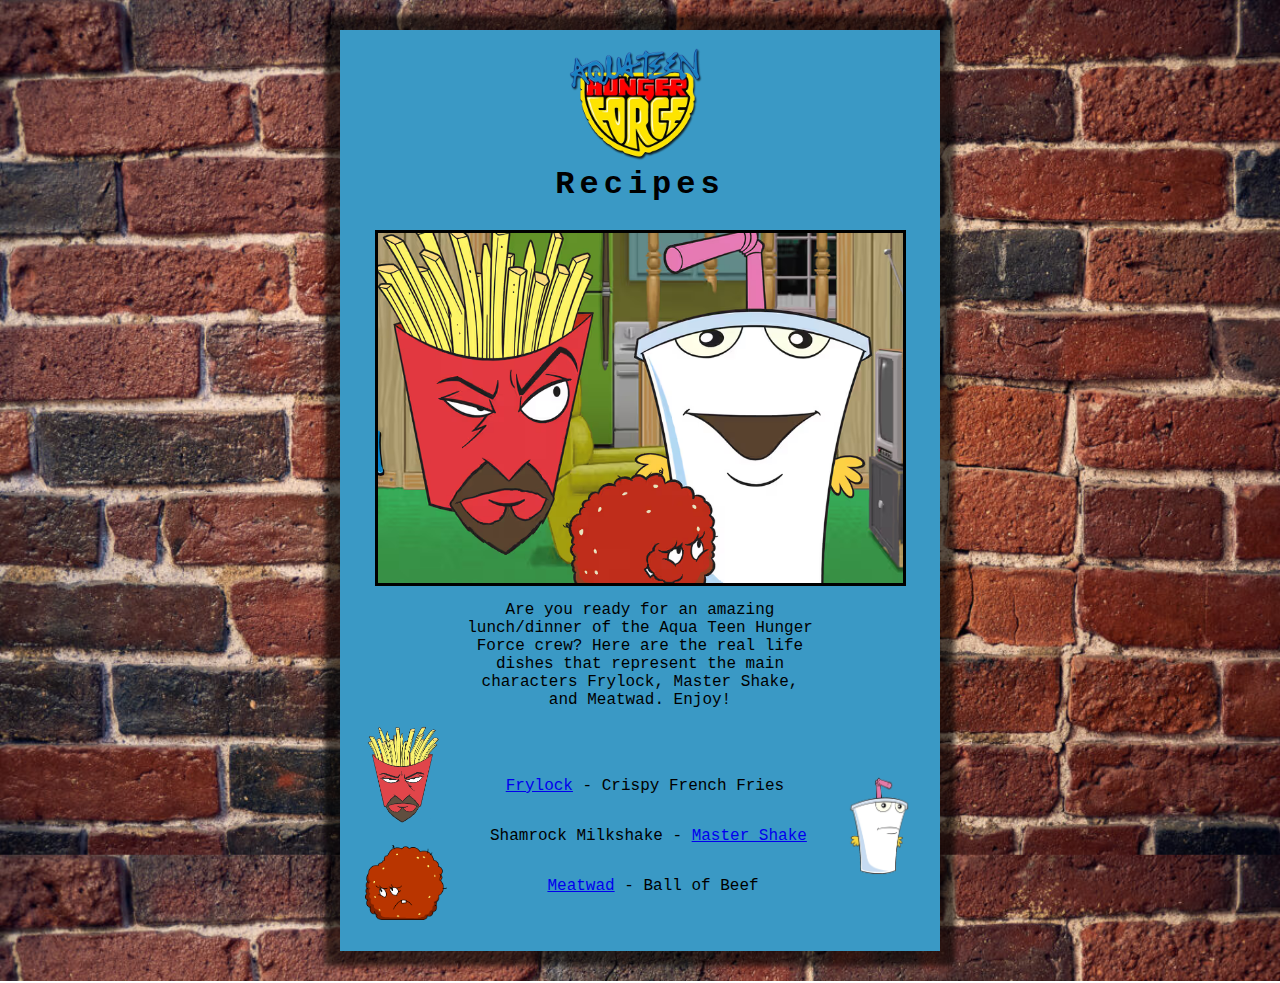
<file: index.html>
<!DOCTYPE html>
<html lang="en">
  <head>
    <meta charset="UTF-8">
    <meta name="viewport" content="width=device-width, initial-scale=1.0">
    <title>ATHF Recipes</title>
    <link rel="stylesheet" type="text/css" href="style.css">
  </head>
  <body>
    <div class="background">
      <img class="logo" src="./images/athf-logo.webp" alt="Aqua Teen Hunger Force">

      <h1>Recipes</h1>

      <img class="main-picture" src="./images/athf.avif" alt="Picture of the aqua teen hunger force crew.">

      <p>Are you ready for an amazing lunch/dinner of the Aqua Teen Hunger Force crew?
        Here are the real life dishes that represent the main characters Frylock,
        Master Shake, and Meatwad. Enjoy!
      </p>

      <ul>
        <li id="frylock"><a href="./recipes/frylock.html"><img class="icon" id="frylock-icon" src="./images/frylock-icon.webp" alt="A picture of frylock"></a><span class="icon-text" id="frylock-text"><a href="./recipes/frylock.html">Frylock</a> - Crispy French Fries</span></li>
        <li id="shake"><span class="icon-text" id="shake-text">Shamrock Milkshake - <a href="./recipes/shake.html">Master Shake</a></span><a href="./recipes/shake.html"><img class="icon" id="shake-icon" src="./images/shake-icon.webp" alt="A picture of master shake"></a></li>
        <li id="meatwad"><a href="./recipes/meatwad.html"><img class="icon" id="meatwad-icon" src="./images/meatwad-icon.png" alt="A picture of meatwad"></a><span class="icon-text" id="meatwad-text"><a href="./recipes/meatwad.html">Meatwad</a> - Ball of Beef</span></li>
      </ul>
    </div>
  </body>
</html>
</file>
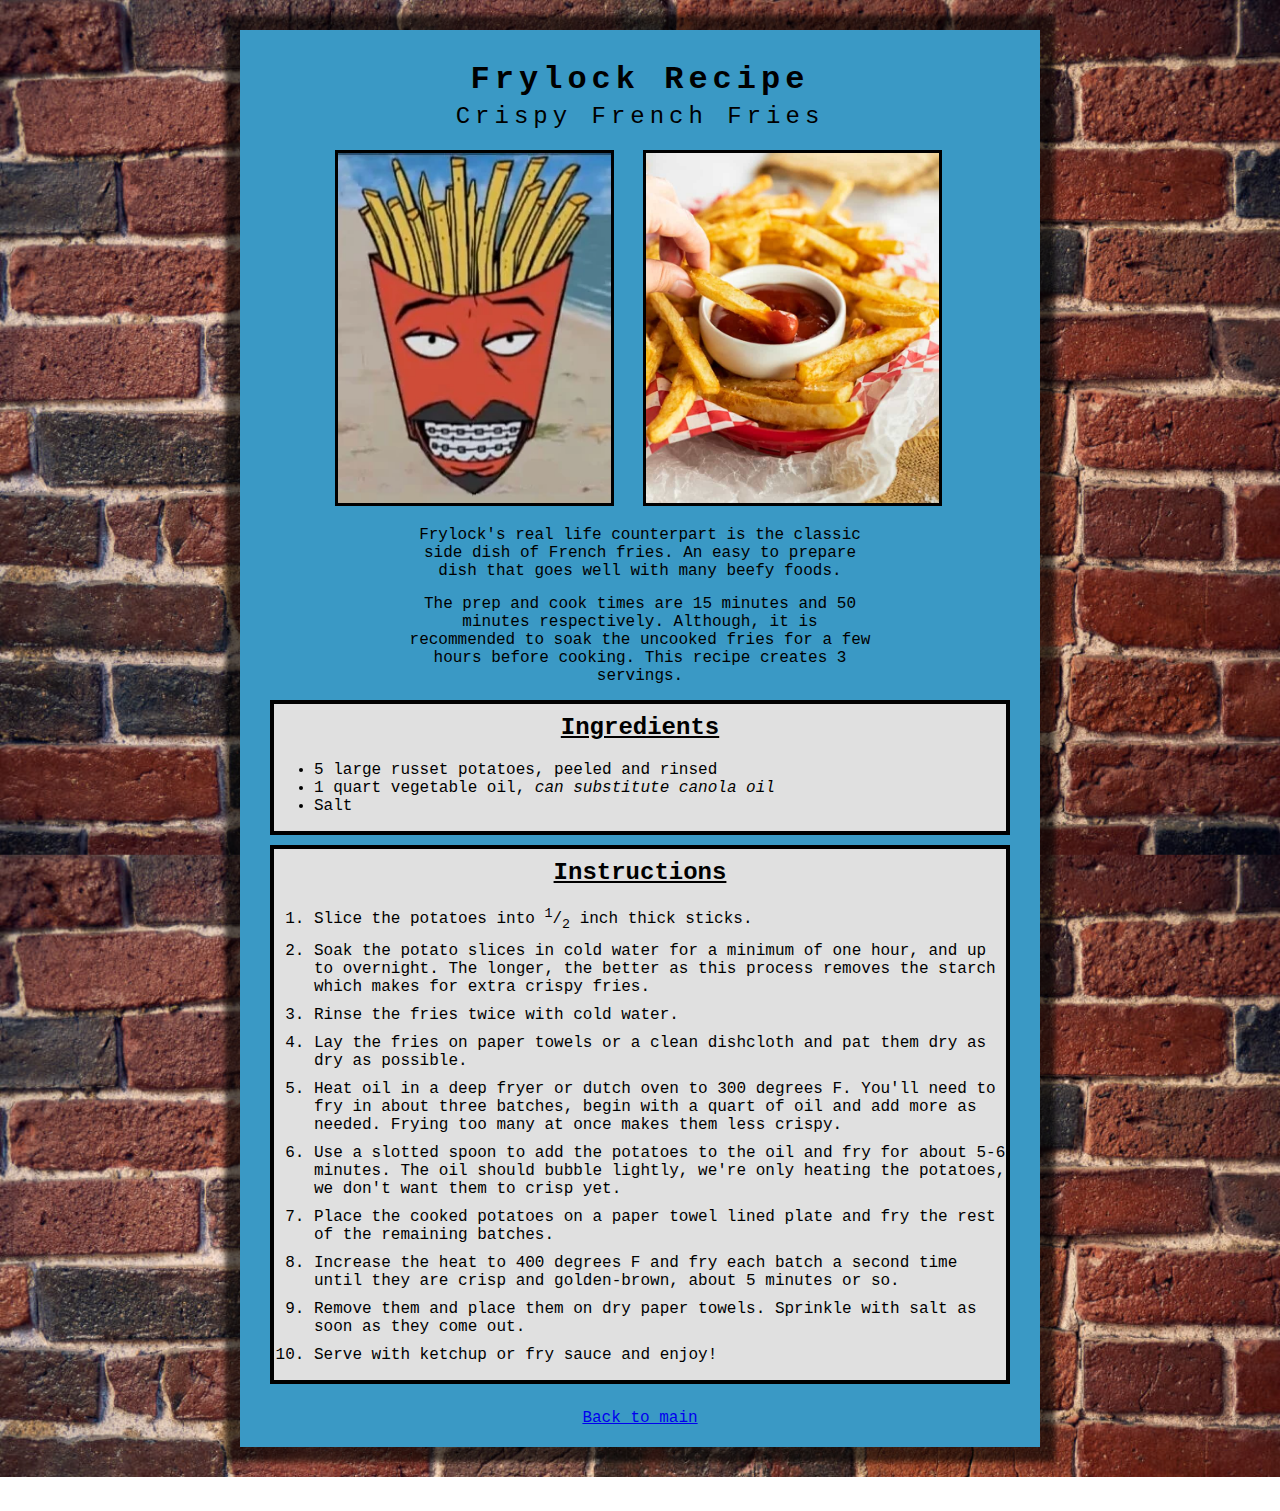
<file: recipes/frylock.html>
<!DOCTYPE html>
<html lang="en">
  <head>
    <meta charset="UTF-8">
    <meta name="viewport" content="width=device-width, initial-scale=1.0">
    <title>Frylock Recipe</title>
    <link rel="stylesheet" href="style.css">
  </head>
  <body id="frylock">
    <div class="background">
      <h1>Frylock Recipe</h1>
      <h2 class="recipe-name">Crispy French Fries</h2>

      <div class="pictures">
        <img class="character" src="../images/frylock.webp" alt="A picture of frylock from aqua teen hunger force.">
        <img class="food" src="../images/fries.jpg" width="300" alt="A picture of french fries.">
      </div>

      <p>Frylock's real life counterpart is the classic side dish of French fries.
        An easy to prepare dish that goes well with many beefy foods.
      </p>

      <p>The prep and cook times are 15 minutes and 50 minutes respectively. Although,
        it is recommended to soak the uncooked fries for a few hours before cooking.
        This recipe creates 3 servings.
      </p>

      <div class="list-box">
        <h2>Ingredients</h2>
        <ul>
          <li>5 large russet potatoes, peeled and rinsed</li>
          <li>1 quart vegetable oil, <em>can substitute canola oil</em></li>
          <li>Salt</li>
        </ul>
      </div>

      <div class="list-box">
        <h2>Instructions</h2>
        <ol>
          <li>Slice the potatoes into <sup>1</sup>/<sub>2</sub> inch thick sticks.</li>
          <li>Soak the potato slices in cold water for a minimum of one hour, and up to overnight. The longer, the better as this process removes the starch which makes for extra crispy fries.</li>
          <li>Rinse the fries twice with cold water.</li>
          <li>Lay the fries on paper towels or a clean dishcloth and pat them dry as dry as possible.</li>
          <li>Heat oil in a deep fryer or dutch oven to 300 degrees F. You'll need to fry in about three batches, begin with a quart of oil and add more as needed. Frying too many at once makes them less crispy.</li>
          <li>Use a slotted spoon to add the potatoes to the oil and fry for about 5-6 minutes. The oil should bubble lightly, we're only heating the potatoes, we don't want them to crisp yet.</li>
          <li>Place the cooked potatoes on a paper towel lined plate and fry the rest of the remaining batches.</li>
          <li>Increase the heat to 400 degrees F and fry each batch a second time until they are crisp and golden-brown, about 5 minutes or so.</li>
          <li>Remove them and place them on dry paper towels. Sprinkle with salt as soon as they come out.</li>
          <li>Serve with ketchup or fry sauce and enjoy!</li>
        </ol>
      </div>
      
      <a href="../index.html">Back to main</a>
    </div>
  </body>
</html>
</file>
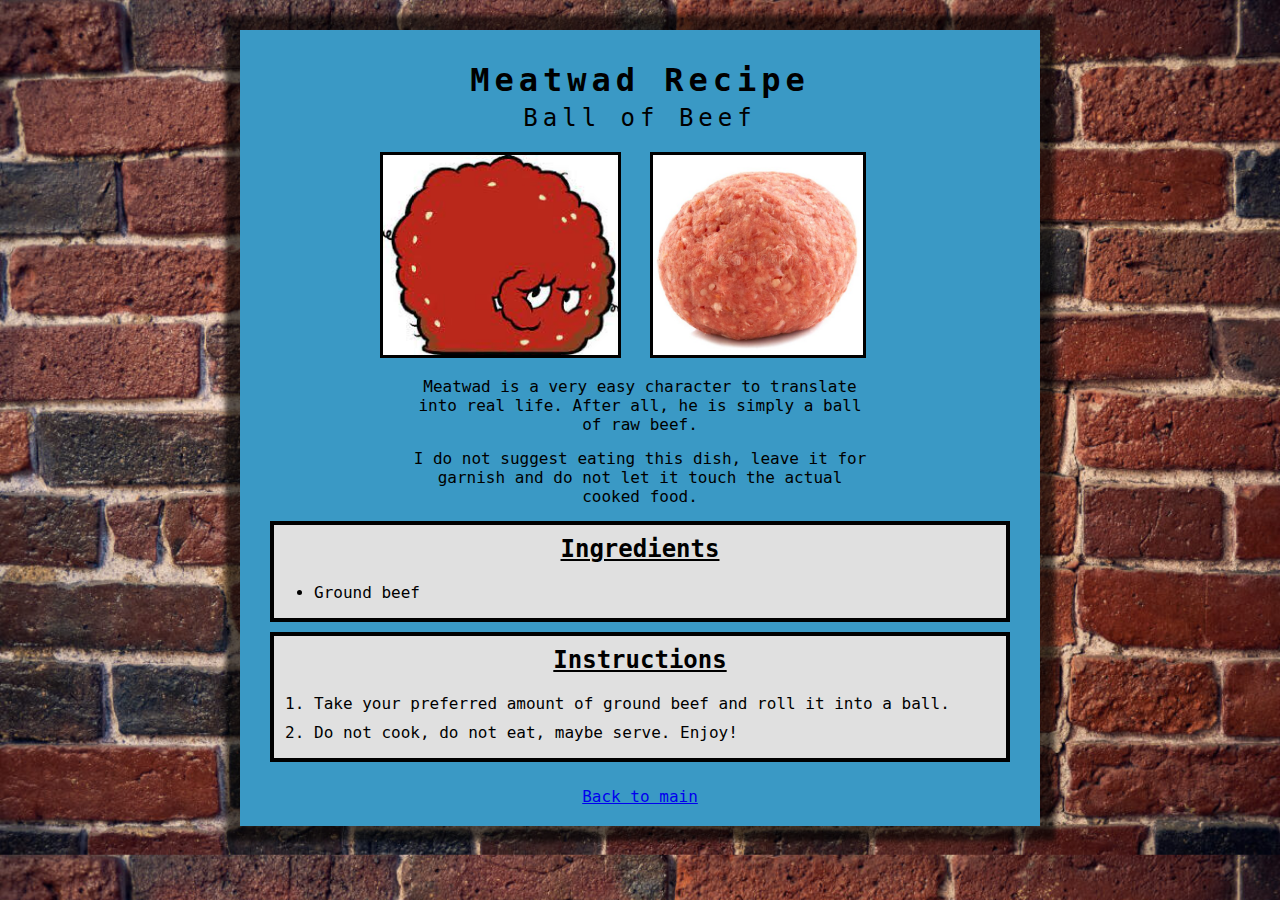
<file: recipes/meatwad.html>
<!DOCTYPE html>
<html lang="en">
  <head>
    <meta charset="UTF-8">
    <meta name="viewport" content="width=device-width, initial-scale=1.0">
    <title>Meatwad Recipe</title>
    <link rel="stylesheet" href="style.css">
  </head>
  <body id="meatwad">
    <div class="background">
      <h1>Meatwad Recipe</h1>
      <h2 class="recipe-name">Ball of Beef</h2>

      <div class="pictures">
        <img class="character" src="../images/meatwad.jpeg" alt="A picture of meatwad from aqua teen hunger force.">
        <img class="food" src="../images/meat.jpg" alt="A picture of an uncooked meatball.">
      </div>

      <p>Meatwad is a very easy character to translate into real life. After all, he
      is simply a ball of raw beef.</p>

      <p>I do not suggest eating this dish, leave it for garnish and do not let it
      touch the actual cooked food.</p>

      <div class="list-box">
        <h2>Ingredients</h2>
        <ul>
          <li>Ground beef</li>
        </ul>
      </div>

      <div class="list-box">
        <h2>Instructions</h2>
        <ol>
          <li>Take your preferred amount of ground beef and roll it into a ball.</li>
          <li>Do not cook, do not eat, maybe serve. Enjoy!</li>
        </ol>
      </div>

      <a href="../index.html">Back to main</a>
    </div>
  </body>
</html>
</file>
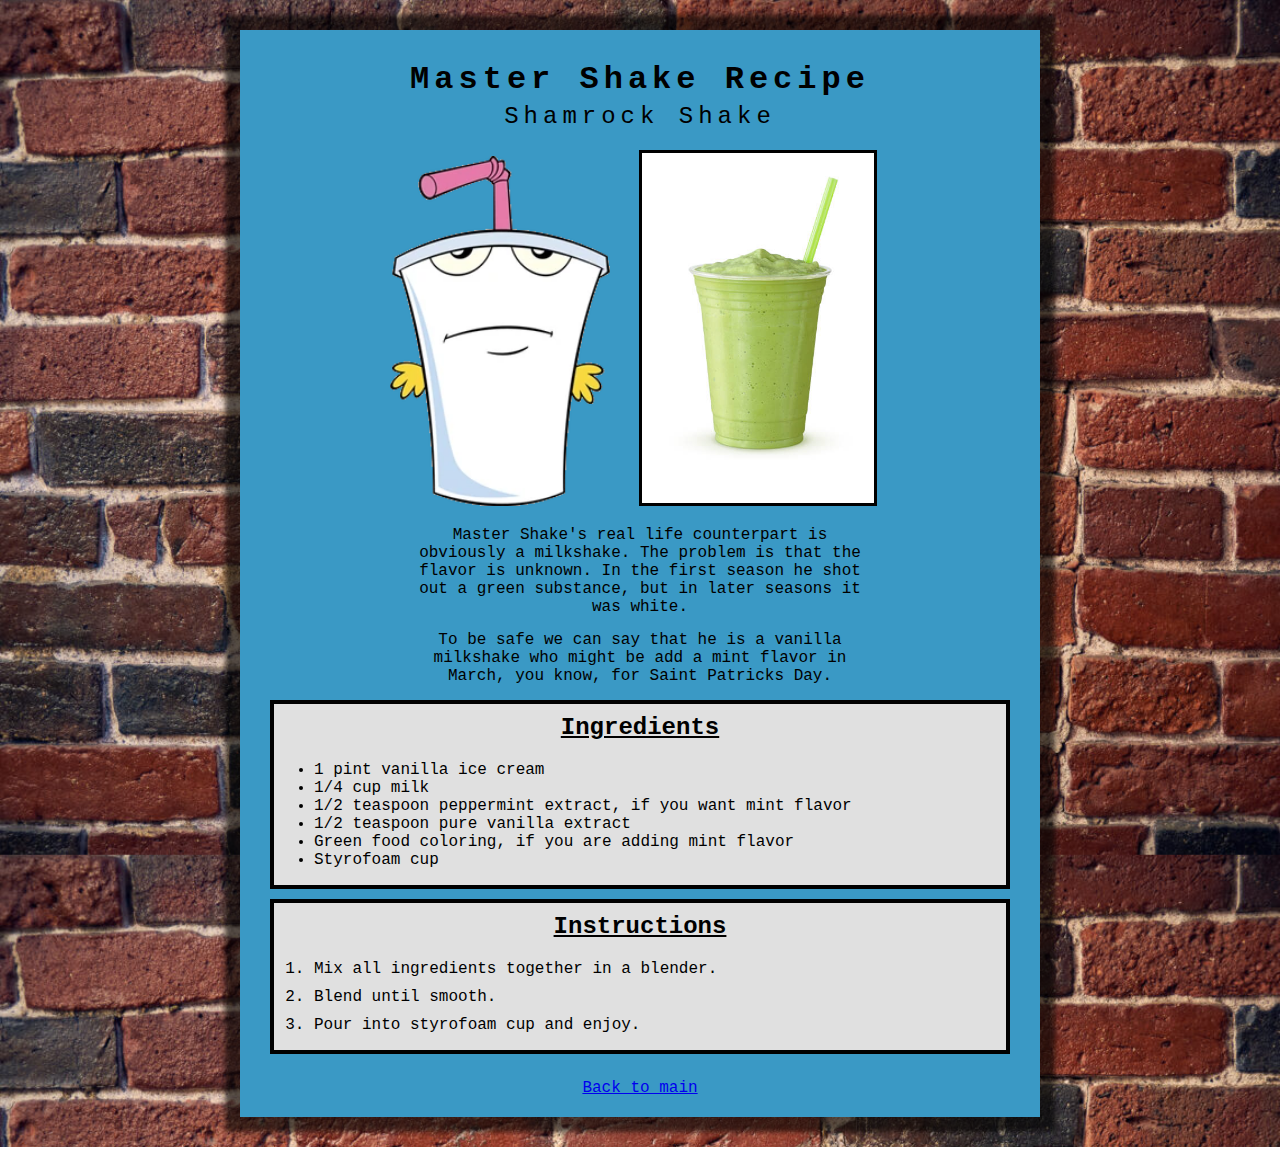
<file: recipes/shake.html>
<!DOCTYPE html>
<html lang="en">
  <head>
    <meta charset="UTF-8">
    <meta name="viewport" content="width=device-width, initial-scale=1.0">
    <title>Master Shake Recipe</title>
    <link rel="stylesheet" href="style.css">
  </head>
  <body id="shake">
    <div class="background">
      <h1>Master Shake Recipe</h1>
      <h2 class="recipe-name">Shamrock Shake</h2>

      <div class="pictures">
        <img class="character" src="../images/master-shake.webp" alt="A picture of master shake from aqua teen hunger force.">
        <img class="food" src="../images/shake.jpg" alt="A picture of a green milkshake in a plastic cup." height="300">
      </div>

      <p>Master Shake's real life counterpart is obviously a milkshake. The problem
        is that the flavor is unknown. In the first season he shot out a green
        substance, but in later seasons it was white.
      </p>

      <p>To be safe we can say that he is a vanilla milkshake who might be add a mint
        flavor in March, you know, for Saint Patricks Day.
      </p>

      <div class="list-box">
        <h2>Ingredients</h2>
        <ul>
          <li>1 pint vanilla ice cream</li>
          <li>1/4 cup milk</li>
          <li>1/2 teaspoon peppermint extract, if you want mint flavor</li>
          <li>1/2 teaspoon pure vanilla extract</li>
          <li>Green food coloring, if you are adding mint flavor</li>
          <li>Styrofoam cup</li>
        </ul>
      </div>

      <div class="list-box">
        <h2>Instructions</h2>
        <ol>
          <li>Mix all ingredients together in a blender.</li>
          <li>Blend until smooth.</li>
          <li>Pour into styrofoam cup and enjoy.</li>
        </ol>
      </div>

      <a href="../index.html">Back to main</a>
    </div>
  </body>
</html>
</file>
<file: style.css>
body {
	font-family: 'Lucida Grande', monospace;
	width: 600px;
	margin: 0 auto;
	padding: 30px;
	background: url("./images/wall.jpg");
	background-size: 100%;
}

.logo {
	width: 300px;
	height: auto;
	margin: 5px 135px;
}

.background {
	background-color: #3A99C5;
	padding: 10px;
	box-shadow: 0px 0px 5px 15px #000000A1;
}

h1 {
	text-align: center;
	margin-top: -5px;
	letter-spacing: 5px;
	font-weight: bolder;
}

.main-picture {
	margin: 5px 25px;
	border: 3px solid #000;
	height: 350px;
	width: auto;
}

p {
	text-align: center;
	width: 60%;
	margin: 5px auto;
}

ul {
	padding: 0;
}

li {
	list-style-type: none;
	margin: -35px 15px;
	padding: 0;
}

#frylock {
	margin: 5px 15px -55px;
}

#meatwad {
	margin-bottom: 5px;
}

.icon {
	height: 100px;
	width: auto;
	display: inline-block;
}

.icon-text {
	display: inline-block;
	position: relative;
}

#meatwad-icon {
	height: 75px;
}

#meatwad-text {
	margin: 0 100px;
	bottom: 30px;
}

#shake-text {
	margin: 0 40px 0 125px;
	bottom: 35px;
}

#frylock-text {
	margin: 0 50px 0 65px;
	bottom: 35px;
}
</file>
<file: recipes/style.css>
body {
	font-family: 'Lucida Grande', monospace;
	width: 800px;
	margin: 0 auto;
	padding: 30px;
	background: url("./../images/wall.jpg");
	background-size: 100%;
}

.background {
	background-color: #3A99C5;
	padding: 10px;
	box-shadow: 0px 0px 5px 15px #000000A1;
}

h1 {
	font-weight: bolder;
	margin-bottom: 5px;
}

.recipe-name {
	font-weight: normal;
	margin-top: 5px;
}

h1, .recipe-name {
	text-align:center;
	letter-spacing: 5px;
}

p {
	text-align: center;
	width: 60%;
	margin: 15px auto;
}

img {
	border: 3px solid #000;
	height: 350px;
	width: auto;
	margin: 0 10px;
}

#shake .character {
	border: none;
}

#meatwad img {
	height: 200px;
}

#frylock .pictures {
	margin: 5px 75px;
}

#shake .pictures {
	margin: 5px 130px;
}

#meatwad .pictures {
	margin: 5px 120px;
}

.list-box {
	border: 4px solid #000;
	background-color: #E0E0E0;
	margin: 10px 20px;
}

.list-box h2 {
	text-align: center;
	margin-top: 10px;
	text-decoration: underline;
}

.list-box ol li{
	margin: 10px 0;
}

a {
	margin: 25px 0 10px;
	display: block;
	text-align: center;
}
</file>
